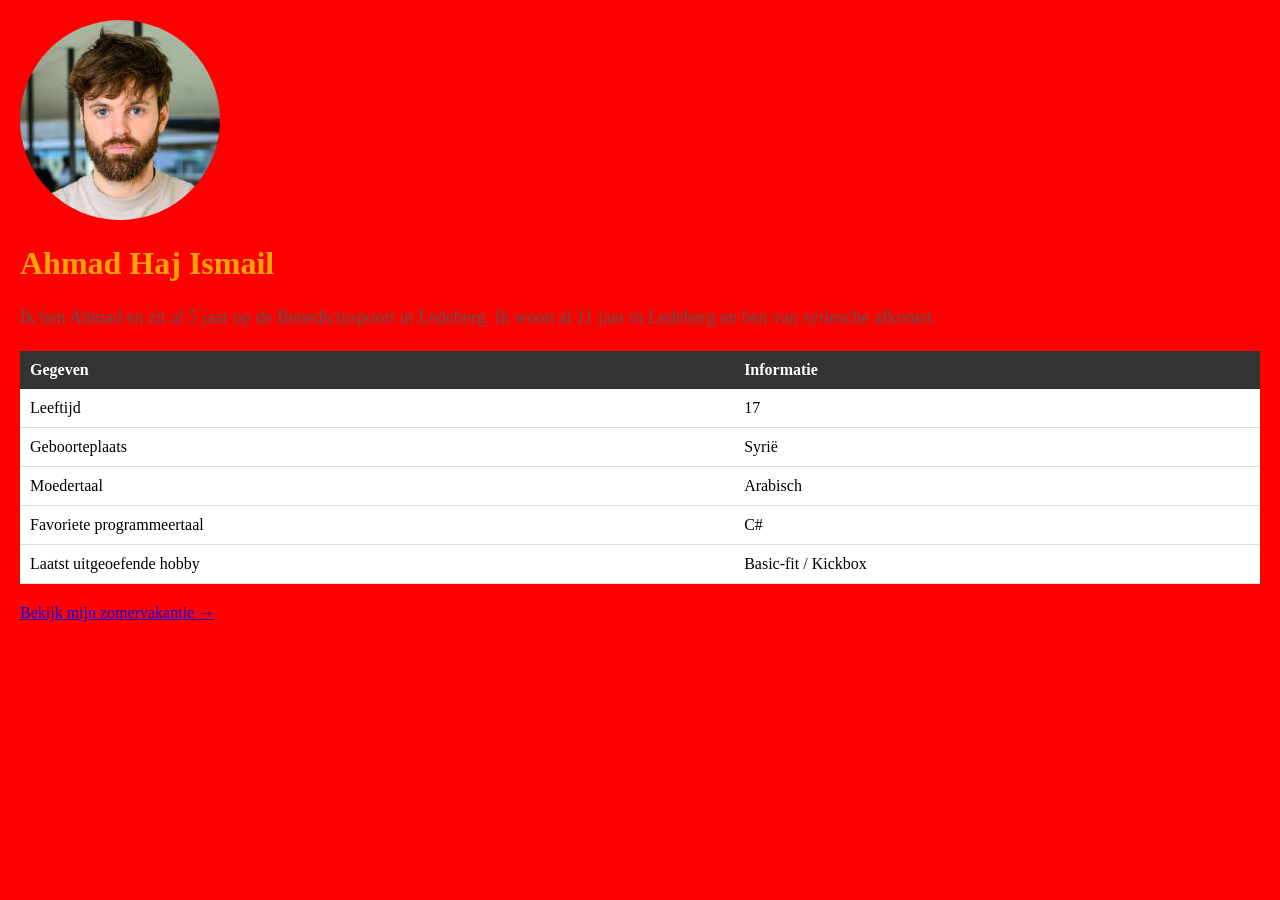
<file: index.html>
<!DOCTYPE html>
<html lang="nl">
<head>
    <meta charset="UTF-8">
    <meta name="viewport" content="width=device-width, initial-scale=1.0">
    <title>Ahmad Haj Ismail</title>
    <link rel="stylesheet" href="style.css">
</head>
<body>

    <div class="page-container">
        <div class="center-wrapper">
            <div class="content-box">
                
                <img src="images.jpg" alt="Foto van Ahmad" class="profile-img">

                <h1 class="title">Ahmad Haj Ismail</h1>

                <p class="intro-text">
                    Ik ben Ahmad en zit al 5 jaar op de Benedictuspoort in Ledeberg. Ik woon al 11 jaar in Ledeberg en ben van syriesche afkomst.
                </p>

                <div class="info-card">
                    <table class="custom-table">
                        <thead>
                            <tr>
                                <th scope="col">Gegeven</th>
                                <th scope="col">Informatie</th>
                            </tr>
                        </thead>
                        <tbody>
                            <tr>
                                <td class="td">Leeftijd</td>
                                <td>17</td>
                            </tr>
                            <tr>
                                <td class="td">Geboorteplaats</td>
                                <td>Syrië</td>
                            </tr>
                            <tr>
                                <td class="td">Moedertaal</td>
                                <td>Arabisch</td>
                            </tr>
                            <tr>
                                <td class="label-cell">Favoriete programmeertaal</td>
                                <td>C#</td>
                            </tr>
                            <tr>
                                <td class="label-cell">Laatst uitgeoefende hobby</td>
                                <td>Basic-fit / Kickbox</td>
                            </tr>
                        </tbody>
                    </table>
                </div>

                <a href="ervaring.html" class="btn-action">
                    Bekijk mijn zomervakantie &rarr;
                </a>

            </div>
        </div>
    </div>

</body>
</html>
</file>
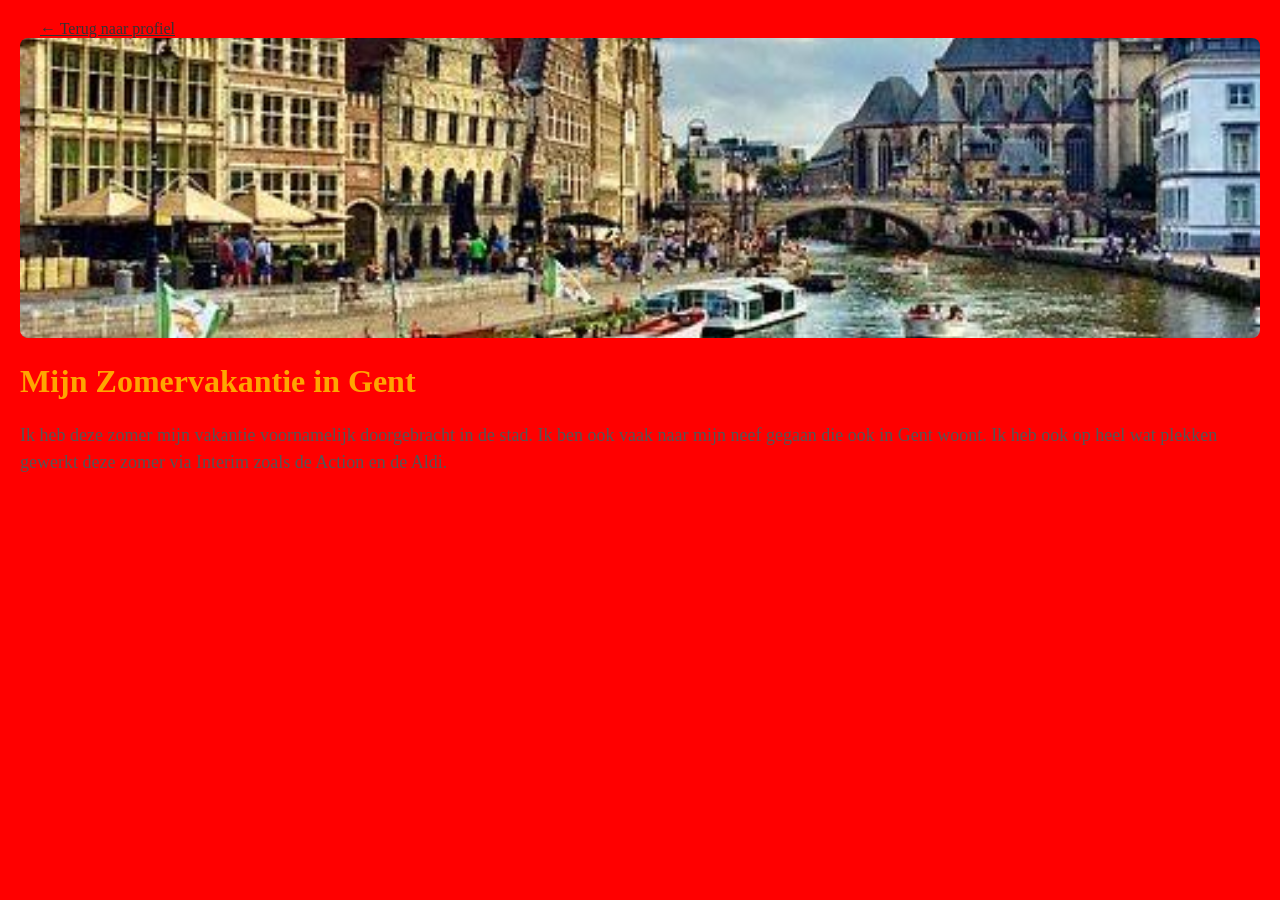
<file: ervaring.html>
<!DOCTYPE html>
<html lang="nl">
<head>
    <meta charset="UTF-8">
    <meta name="viewport" content="width=device-width, initial-scale=1.0">
    <title>Zomervakantie in Gent</title>
    <link rel="stylesheet" href="style.css">
</head>
<body>

    <div class="page-container">
        <div class="center-wrapper">
            <div class="content-box-wide">
                
                <a href="index.html" class="btn-back">&larr; Terug naar profiel</a>

                <div class="vacation-card">
                    <img src="images (1).jpg" alt="Zomervakantie sfeerbeeld" class="hero-img">
                    
                    <div class="card-content">
                        <h1 class="card-title-custom">Mijn Zomervakantie in Gent</h1>
                        
                        <p class="card-text-custom">
                          Ik heb deze zomer mijn vakantie voornamelijk doorgebracht in de stad. Ik ben ook vaak naar mijn neef gegaan die ook in Gent woont. Ik heb ook op heel wat plekken gewerkt deze zomer via Interim zoals de Action en de Aldi.
                        </p>
                    </div>
                </div>

            </div>
        </div>
    </div>

</body>
</html>
</file>
<file: style.css>
body {
    background-color: red;
    font: Arial;
    margin: 0;
    padding: 20px;
}

.container {
    max-width: 700px;
    margin: 0 auto;
    text-align: center;
}

.profile-img {
    width: 200px;
    height: 200px;
    border-radius: 50%;
    object-fit: cover;
}

.hero-img {
    width: 100%;
    max-height: 300px;
    object-fit: cover;
    border-radius: 8px;
}

h1 {
    color: orange;
}

p {
    color: #555555;
    font-size: 18px;
    line-height: 1.5;
}

table {
    width: 100%;
    border-collapse: collapse;
    background-color: #ffffff;
    margin: 20px 0;
    text-align: left;
}

th {
    background-color: #333333;
    color: #ffffff;
    padding: 10px;
}

td {
    padding: 10px;
    border-bottom: 1px solid #ddd;
}

.btn {
    color: #ffffff;
    padding: 10px 20px;
    border-radius: 5px;
    margin-top: 10px;
}

.btn-back {
    color: #333333;
    margin-top: 10px;
    border-radius: 5px;
    padding: 10px 20px;
}
</file>
